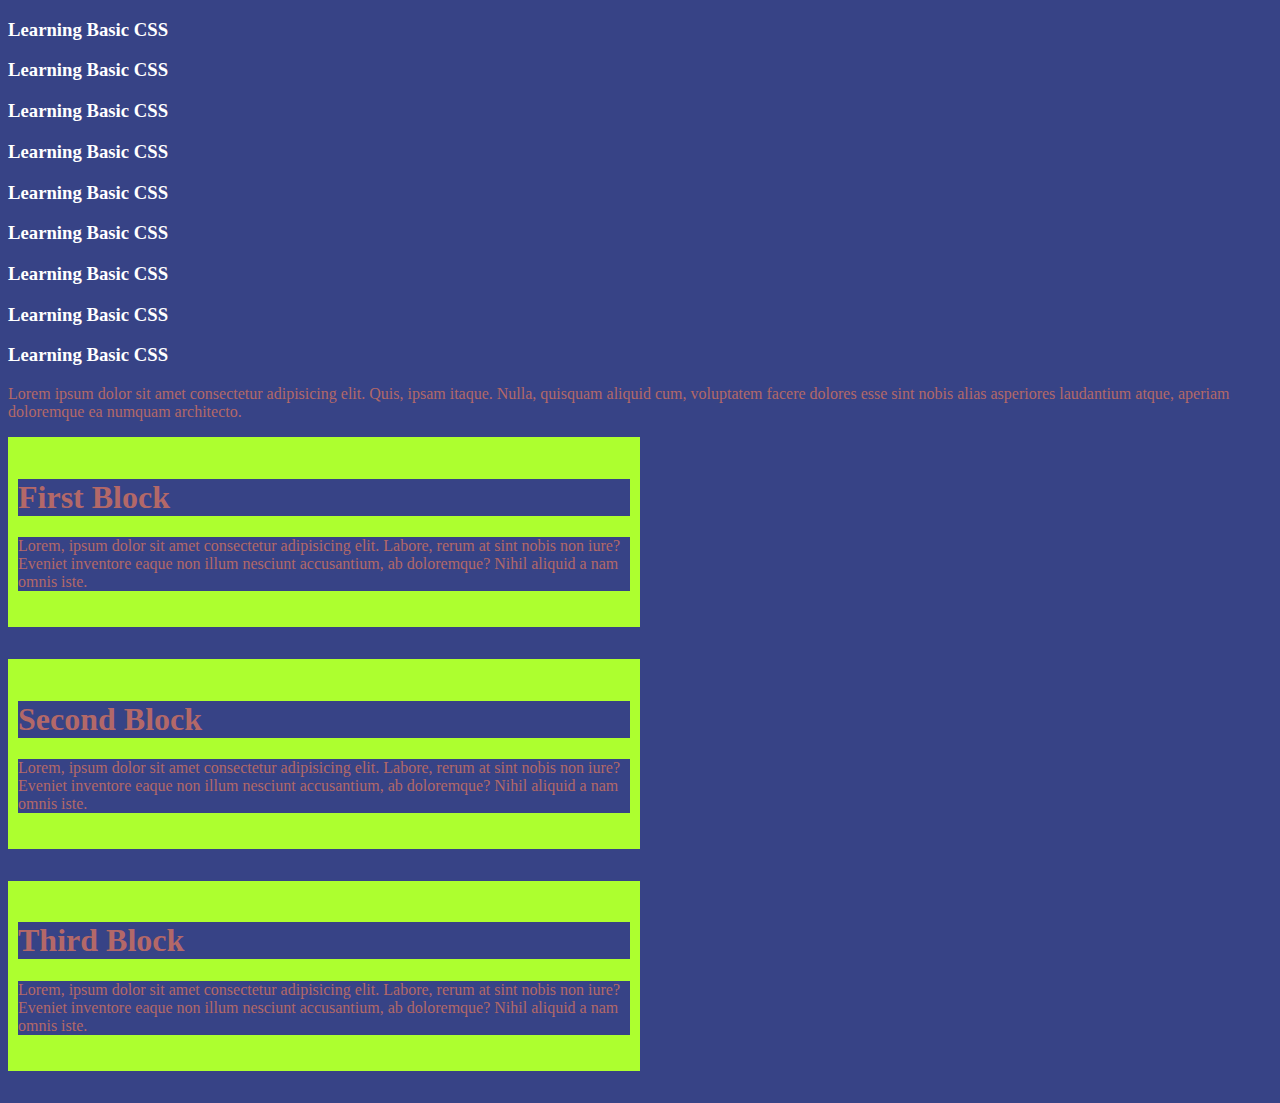
<file: index.html>
<!DOCTYPE html>
<html lang="en">

<head>
   <meta charset="UTF-8" />
   <meta name="viewport" content="width=device-width, initial-scale=1.0" />
   <link rel="icon" href="favicon.ico" type="" />
   <link rel="stylesheet" href="/style.css" />

   <title>Explore Basic CSS</title>
</head>

<body>
   <h3>Learning Basic CSS</h3>
   <h3>Learning Basic CSS</h3>
   <h3>Learning Basic CSS</h3>
   <h3>Learning Basic CSS</h3>
   <h3>Learning Basic CSS</h3>
   <h3>Learning Basic CSS</h3>
   <h3>Learning Basic CSS</h3>
   <h3>Learning Basic CSS</h3>
   <h3>Learning Basic CSS</h3>
   <p>
      Lorem ipsum dolor sit amet consectetur adipisicing elit. Quis, ipsam
      itaque. Nulla, quisquam aliquid cum, voluptatem facere dolores esse
      sint nobis alias asperiores laudantium atque, aperiam doloremque ea
      numquam architecto.
   </p>



   <div class="block firstBlock">
      <h1>First Block</h1>
      <p>
         Lorem, ipsum dolor sit amet consectetur adipisicing elit.
         Labore, rerum at sint nobis non iure? Eveniet inventore eaque
         non illum nesciunt accusantium, ab doloremque? Nihil aliquid a
         nam omnis iste.
      </p>
   </div>
   <div class="block secondBlock">
      <h1>Second Block</h1>
      <p>
         Lorem, ipsum dolor sit amet consectetur adipisicing elit.
         Labore, rerum at sint nobis non iure? Eveniet inventore eaque
         non illum nesciunt accusantium, ab doloremque? Nihil aliquid a
         nam omnis iste.
      </p>
   </div>
   <div class="block thirdBlock">
      <h1>Third Block</h1>
      <p>
         Lorem, ipsum dolor sit amet consectetur adipisicing elit.
         Labore, rerum at sint nobis non iure? Eveniet inventore eaque
         non illum nesciunt accusantium, ab doloremque? Nihil aliquid a
         nam omnis iste.
      </p>
   </div>
</body>

</html>
</file>
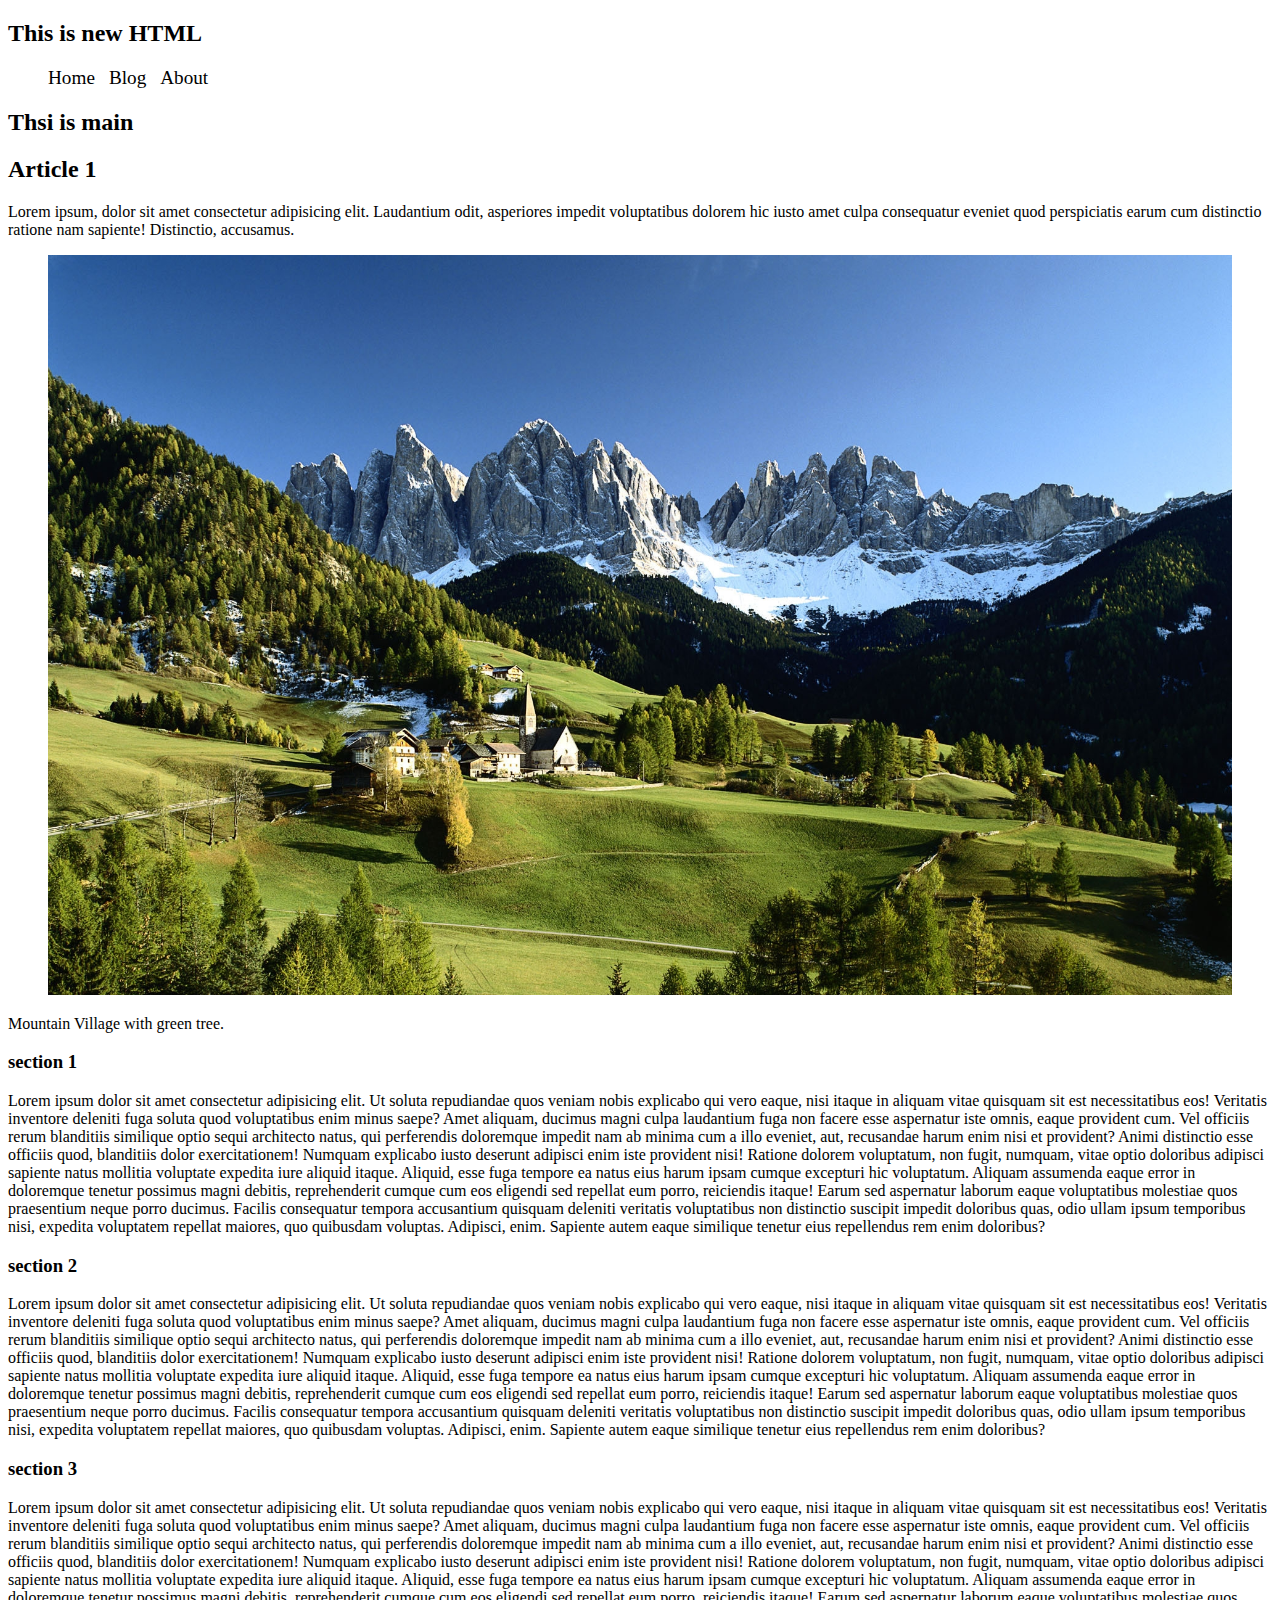
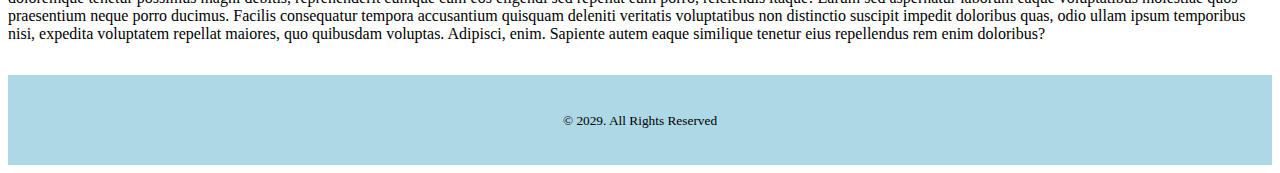
<file: newInd.html>
<!DOCTYPE html>
<html lang="en">

<head>
   <meta charset="UTF-8" />
   <meta name="viewport" content="width=device-width, initial-scale=1.0" />
   <title>This is HTML 5</title>
   <link rel="stylesheet" href="newStyle.css" />
</head>

<body>
   <h2>This is new HTML</h2>
   <!-- Todo: This is Header -->
   <header>
      <nav>
         <ul>
            <li><a href="home.html">home</a></li>
            <li><a href="blog.html">Blog</a></li>
            <li><a href="about.html">About</a></li>
         </ul>
      </nav>
   </header>

   <!-- Todo: This is Main -->
   <main>
      <h2>Thsi is main</h2>

      <article>
         <h2>Article 1</h2>
         <p>Lorem ipsum, dolor sit amet consectetur adipisicing elit. Laudantium odit, asperiores impedit
            voluptatibus dolorem hic iusto amet culpa consequatur eveniet quod perspiciatis earum cum distinctio
            ratione nam sapiente! Distinctio, accusamus.</p>
      </article>
      <article>

         <figure>
            <img width="100%" src="images/mountainvillage.jpg" alt="">
         </figure>
         <figcaption>Mountain Village with green tree.</figcaption>

         <section>
            <h3>section 1</h3>
            <p>Lorem ipsum dolor sit amet consectetur adipisicing elit. Ut soluta repudiandae quos veniam nobis
               explicabo qui vero eaque, nisi itaque in aliquam vitae quisquam sit est necessitatibus eos! Veritatis
               inventore deleniti fuga soluta quod voluptatibus enim minus saepe? Amet aliquam, ducimus magni culpa
               laudantium fuga non facere esse aspernatur iste omnis, eaque provident cum. Vel officiis rerum blanditiis
               similique optio sequi architecto natus, qui perferendis doloremque impedit nam ab minima cum a illo
               eveniet, aut, recusandae harum enim nisi et provident? Animi distinctio esse officiis quod, blanditiis
               dolor exercitationem! Numquam explicabo iusto deserunt adipisci enim iste provident nisi! Ratione dolorem
               voluptatum, non fugit, numquam, vitae optio doloribus adipisci sapiente natus mollitia voluptate expedita
               iure aliquid itaque. Aliquid, esse fuga tempore ea natus eius harum ipsam cumque excepturi hic
               voluptatum. Aliquam assumenda eaque error in doloremque tenetur possimus magni debitis, reprehenderit
               cumque cum eos eligendi sed repellat eum porro, reiciendis itaque! Earum sed aspernatur laborum eaque
               voluptatibus molestiae quos praesentium neque porro ducimus. Facilis consequatur tempora accusantium
               quisquam deleniti veritatis voluptatibus non distinctio suscipit impedit doloribus quas, odio ullam ipsum
               temporibus nisi, expedita voluptatem repellat maiores, quo quibusdam voluptas. Adipisci, enim. Sapiente
               autem eaque similique tenetur eius repellendus rem enim doloribus?</p>
         </section>
         <section>
            <h3>section 2</h3>
            <p>Lorem ipsum dolor sit amet consectetur adipisicing elit. Ut soluta repudiandae quos veniam nobis
               explicabo qui vero eaque, nisi itaque in aliquam vitae quisquam sit est necessitatibus eos! Veritatis
               inventore deleniti fuga soluta quod voluptatibus enim minus saepe? Amet aliquam, ducimus magni culpa
               laudantium fuga non facere esse aspernatur iste omnis, eaque provident cum. Vel officiis rerum blanditiis
               similique optio sequi architecto natus, qui perferendis doloremque impedit nam ab minima cum a illo
               eveniet, aut, recusandae harum enim nisi et provident? Animi distinctio esse officiis quod, blanditiis
               dolor exercitationem! Numquam explicabo iusto deserunt adipisci enim iste provident nisi! Ratione dolorem
               voluptatum, non fugit, numquam, vitae optio doloribus adipisci sapiente natus mollitia voluptate expedita
               iure aliquid itaque. Aliquid, esse fuga tempore ea natus eius harum ipsam cumque excepturi hic
               voluptatum. Aliquam assumenda eaque error in doloremque tenetur possimus magni debitis, reprehenderit
               cumque cum eos eligendi sed repellat eum porro, reiciendis itaque! Earum sed aspernatur laborum eaque
               voluptatibus molestiae quos praesentium neque porro ducimus. Facilis consequatur tempora accusantium
               quisquam deleniti veritatis voluptatibus non distinctio suscipit impedit doloribus quas, odio ullam ipsum
               temporibus nisi, expedita voluptatem repellat maiores, quo quibusdam voluptas. Adipisci, enim. Sapiente
               autem eaque similique tenetur eius repellendus rem enim doloribus?</p>
         </section>
         <section>
            <h3>section 3</h3>
            <p>Lorem ipsum dolor sit amet consectetur adipisicing elit. Ut soluta repudiandae quos veniam nobis
               explicabo qui vero eaque, nisi itaque in aliquam vitae quisquam sit est necessitatibus eos! Veritatis
               inventore deleniti fuga soluta quod voluptatibus enim minus saepe? Amet aliquam, ducimus magni culpa
               laudantium fuga non facere esse aspernatur iste omnis, eaque provident cum. Vel officiis rerum blanditiis
               similique optio sequi architecto natus, qui perferendis doloremque impedit nam ab minima cum a illo
               eveniet, aut, recusandae harum enim nisi et provident? Animi distinctio esse officiis quod, blanditiis
               dolor exercitationem! Numquam explicabo iusto deserunt adipisci enim iste provident nisi! Ratione dolorem
               voluptatum, non fugit, numquam, vitae optio doloribus adipisci sapiente natus mollitia voluptate expedita
               iure aliquid itaque. Aliquid, esse fuga tempore ea natus eius harum ipsam cumque excepturi hic
               voluptatum. Aliquam assumenda eaque error in doloremque tenetur possimus magni debitis, reprehenderit
               cumque cum eos eligendi sed repellat eum porro, reiciendis itaque! Earum sed aspernatur laborum eaque
               voluptatibus molestiae quos praesentium neque porro ducimus. Facilis consequatur tempora accusantium
               quisquam deleniti veritatis voluptatibus non distinctio suscipit impedit doloribus quas, odio ullam ipsum
               temporibus nisi, expedita voluptatem repellat maiores, quo quibusdam voluptas. Adipisci, enim. Sapiente
               autem eaque similique tenetur eius repellendus rem enim doloribus?</p>
         </section>
   </main>

   <!-- !This is footer -->

   <footer>


      <p> <small>&copy; 2029. All Rights Reserved</small></p>

   </footer>
</body>

</html>
</file>
<file: style.css>
* {
  background-color: #374386;

  color: white;
  box-sizing: border-box;
}

p {
  color: tomato;
}

div {
  background-color: greenyellow;
  width: 50%;
  padding: 20px 10px;
  margin-bottom: 2rem;
}

div h1,
p {
  color: rgb(179, 104, 104);
}
</file>
<file: newStyle.css>
nav ul li {
    display: inline;
    margin-right: 10px;
}

nav ul li a {
    font-size: larger;
    color: #000;
    text-decoration: none;
    text-transform: capitalize;
}

footer {
    margin-top: 2rem;
    padding: 20px 0;
    background-color: lightblue;
    text-align: center;
}
</file>
